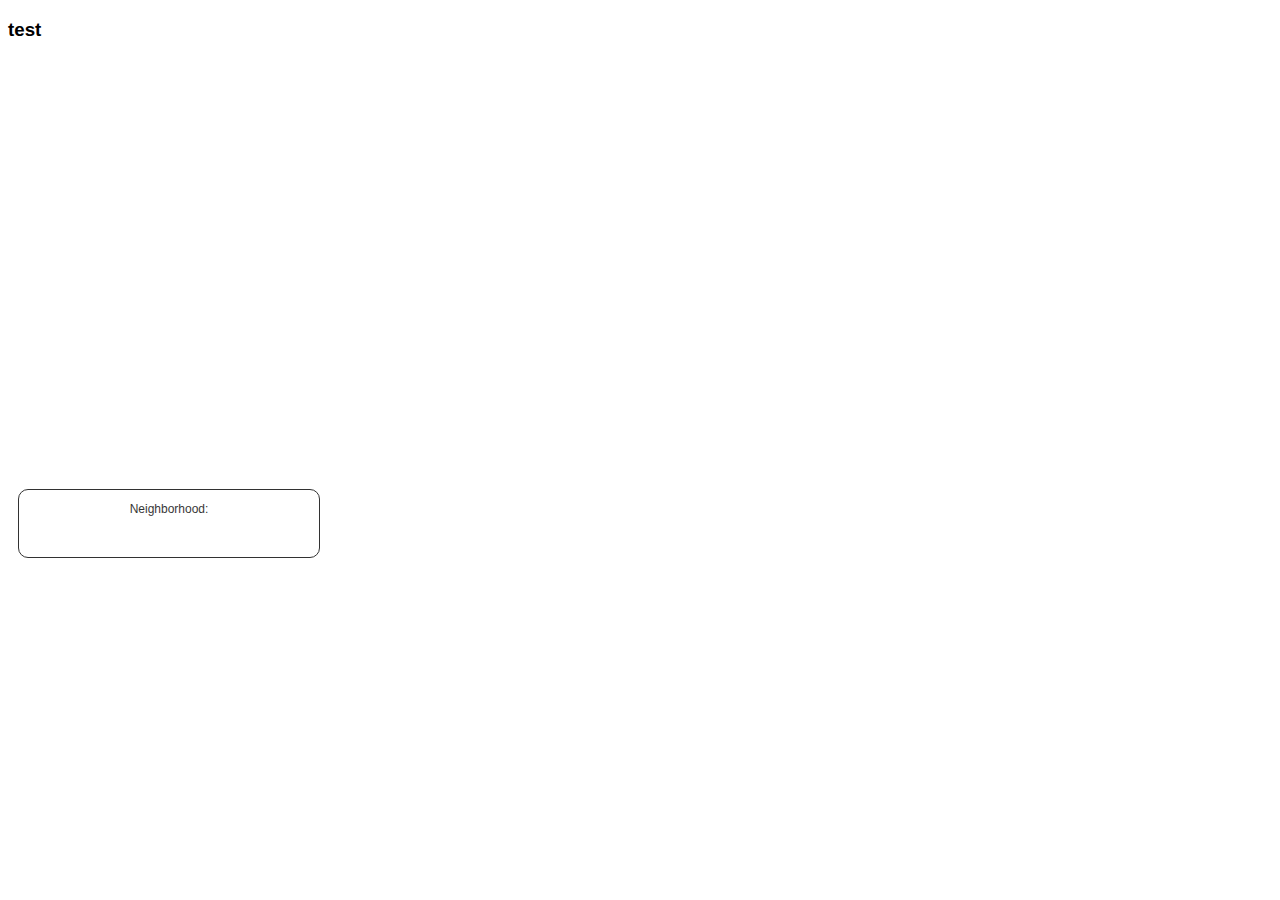
<file: index.html>
<!DOCTYPE html>
<html lang="en">
<head>
    <meta charset="UTF-8">
    <meta name="viewport" content="width=device-width, initial-scale=1.0">
    <title>HW 3</title>
    <script src="https://d3js.org/d3.v7.min.js"></script>
    <script src="https://d3js.org/topojson.v3.min.js"></script>
    <style>
        html{
            font-family: Arial, Helvetica, sans-serif;
        }
        .outline {
            stroke-width: 1px;
            stroke: #2b1c16;
            fill: none;
        }
        #map{
            background-color: #f7ead7;
        }
        .tool{
            background-color: white;
            border: 1px solid black;
            opacity: 0.8;
            position: relative;
            min-width: 100px;
            max-width: 300px;
            /* height:100px; */
            border-radius: 10px;
            top: 490px;
            left: 10px;
            margin-top:-60px;
        }
        .tooltip{
            text-align: center;
            height: 25px;
            line-height: 25px;
            margin-top: 0;
            /* font-variant: all-small-caps; */
        }
        .label{
            font-size: 9pt;
            text-align: center;
            margin-bottom: 0;
        }
        #house-tip{
            background-color: white;
            border: 1px solid black;
            opacity: 0.8;
            position: absolute;
            font-size: 9pt;
            padding:2px 5px;
        }
        #house-tip p{
            margin: 0;
        }
    </style>
</head>
<body>
    
    <h3>test</h3>
    <!-- <svg id="map" width="800" height="600"></svg> -->
    <div class="tool">
        <p class="label">Neighborhood:</p>
        <p class="tooltip"></p>
    </div>
</div>

<script>
    const tooltip = d3.select("div.tooltip")
    
    const w = 800;
    const h = 500;
    var svg_map = d3.select("body")
    .append("svg").attr("id","map")
    .attr("width", w)
    .attr("height", h)
    var g = svg_map.append("g")
    const width_map = w;
    const height_map = h;
    const margin_map = { top: 20, right: 20, bottom: 20, left: 20 };
    const mapWidth = width_map - margin_map.left - margin_map.right;
    const mapHeight = height_map - margin_map.top - margin_map.bottom;
    var focused = false;
    
    const requestMap = async function () {
        var k = 1;
        const data = await d3.json("data/pittsburgh.geojson");
        console.log(data);
        
        var projection = d3.geoMercator().fitSize([mapWidth, mapHeight], data);
        var path = d3.geoPath().projection(projection);
        
        let pittMap = g.selectAll("path.neighborhood").data(data.features)
        .join("path")
        .attr("clicked","false")
        .attr("class", "neighborhood")
        .attr("d", path)
        .style("fill", "#f5f5f5")
        .style("stroke", "#82680a")
        .style("stroke-width","0.5")
        var active = ''
        pittMap.on("mouseover", hoverPitt)
        pittMap.on("mouseout",function(event,d) {
            if(focused===false){
                active = d
                var selected = d3.select(this) 
                pittMap.on("mouseover", function(event,d){ // check if mouse is entering another neighborhood
                    if(d!==active && focused==false){ // only update hover if the user is over a different area
                        selected.style("fill","#f5f5f5")
                        // reset active area, highlight new hovered area
                        active = d
                        d3.select(this).style("fill","#f0ae00") 
                        d3.selectAll("p.tooltip").text(d.properties.name);
                    }
                })
            }
        })
        pittMap.on("mouseover", hoverPitt)
        pittMap.on("click", clicked)
        
        function hoverPitt(event, d){
            if(focused===false){
                active = d
                // only allow mouseovers when not selecting specific area
                d3.select(this).style("fill","#f0ae00")
                d3.selectAll("p.tooltip").text(d.properties.name);
            }
        }
        
        const houses = await d3.csv("data/zillow_pittsburgh.csv");
        let circles = g.selectAll("circle").data(houses)
        .join("circle")
        .attr("cx", d => projection(([d.Longitude, d.Latitude]))[0] + "px")
        .attr("cy", d => projection(([d.Longitude, d.Latitude]))[1] + "px")
        .attr("r", 4 / k)
        .attr("class", "point")
        .attr("selected",false)
        .style("opacity", "0.5")
        .style("fill", "#006633")
        .style("stroke", "black")
        .style("stroke-width", 0.5 / k);
        circles.on("mouseover", houseTip)
        circles.on("mouseout",  removeTip)
        circles.on("click", selectHouse)
        
        var selectedHouse = ''
        tracker = ''
        
        function selectHouse(event, d){
            d3.select("#house-detail").remove()
            if (tracker !== d) {
                console.log("trying to add new")
                // if the newly selected house is not the current one...
                if(selectedHouse !== ''){ // only deselect if something was there
                    selectedHouse
                    .style("fill","#006633") //reset color...
                    .attr("r", 4 / k) // and size...
                    .attr("selected",false) // and deselect
                    .style("opacity", "0.5") 
                    .attr("class", "point")
                }
                selectedHouse = d3.select(this)
                tracker = d
                console.log(this, d3.select(d))
                houseSelected = true // track that a house is selected
                // if the user clicks on a house, highlight it and show details
                d3.select(this).attr("r", 10 / k)
                .attr("selected", true).style("fill","limegreen").style("opacity","1").attr("class", "selected")
                // Make a panel with details
                
                // make a details panel
                let houseDetails = d3.select("body").append("div").attr("id","house-detail")
                houseDetails.append("p").text("Beds: "+ d.Bedrooms)
                .append("p").text("Baths: "+ d.Bathroom)
                .append("p").text("Price: "+ d["Sale Amount"])
                
            } else { // if the same house is clicked
                console.log("trying to deselect")
                d3.select(this)
                .style("fill","#006633") //reset color...
                .attr("r", 4 / k) // and size...
                .attr("selected",false) // and deselect
                .style("opacity", "0.5") 
                houseSelected = false // deselect it
                selectedHouse = '' // nothing is selected
                tracker = ''
            }
            
        }
        
        var zoom = d3.zoom()
        .scaleExtent([1, 8])
        .on('zoom', function(event) {
            k = event.transform.k
            g.selectAll('path')
            .attr('transform', event.transform).style("stroke-width", 0.5 / k);
            g.selectAll('circle')
            .attr('transform', event.transform)
            .attr("r", 4 / k)
            .style("stroke-width", 0.5 / k)
            g.selectAll('circle.selected')
            .attr('transform', event.transform)
            .attr("r", 10 / k)
            g.selectAll('circle')
            .on("mouseover",houseTip)
            .on("mouseout", removeTip)
            .on("click",    selectHouse);
        });
        
        svg_map.call(zoom);
        
        function houseTip(event, d){
            // create a tooltip for the house
            let house = d3.select(this)
            
            let mouseCoords = [event.clientX, event.clientY]
            
            let houseTip = d3.select("body").append("div").attr("id","house-tip")
            houseTip.style("left",mouseCoords[0]+"px").style("top" ,mouseCoords[1]+20+"px")
            houseTip.append("p").text("Beds: "+ d.Bedrooms)
            .append("p").text("Baths: "+ d.Bathroom)
            .append("p").text("Price: "+ d["Sale Amount"])
            
            // we don't want the hover to alter size/color on a selected point
            if(house.attr("selected")==="false"){
                house.attr("r", 6 / k).style("opacity","1")
            }else{
                house.attr("r", 10 / k).style("opacity","1")
            }
            
        }
        
        function removeTip(event, d){
            // get rid of the house tooltip
            let house = d3.select(this)
            // don't alter size/color if the house is selected
            if(house.attr("selected")=="false"){
                house.attr("r", 4 / k).style("opacity","0.5")
            }
            d3.selectAll("#house-tip").remove()
        }
        
        function clicked(event, d) { // zoom in on neighborhood on click
            const [[x0, y0], [x1, y1]] = path.bounds(d);
            event.stopPropagation();
            if(d3.select(this).attr("clicked")==="false"){
                // if the clicked on area isn't active, zoom to it & highlight
                focused = true;
                d3.select(this).attr("clicked","true")
                pittMap.transition().style("fill", "#baa98f");
                d3.select(this).transition().style("fill", "#f0ae00");
                svg_map.transition().duration(750).call(
                zoom.transform,
                d3.zoomIdentity
                .translate(w / 2, h / 2)
                .scale(Math.min(8, 0.9 / Math.max((x1 - x0) / w, (y1 - y0) / h)))
                .translate(-(x0 + x1) / 2, -(y0 + y1) / 2),
                d3.pointer(event, svg_map.node())
                );
            } else if(d3.select(this).attr("clicked")==="true"){
                // if the area is active, zoom back out and un-highlight
                focused = false;
                pittMap.transition().style("fill", "#f5f5f5");
                d3.select(this).attr("clicked","false")
                const [[x0, y0], [x1, y1]] = path.bounds(data);
                svg_map.transition().duration(750).call(
                zoom.transform,
                d3.zoomIdentity
                .translate(w / 2, h / 2)
                .scale(Math.min(8, 0.9 / Math.max((x1 - x0) / w, (y1 - y0) / h)))
                .translate(-(x0 + x1) / 2, -(y0 + y1) / 2),
                d3.pointer(event, svg_map.node())
                );
            } 
            
        }
    };
    requestMap()
    
    
    
</script>
</body>
</html>
</file>
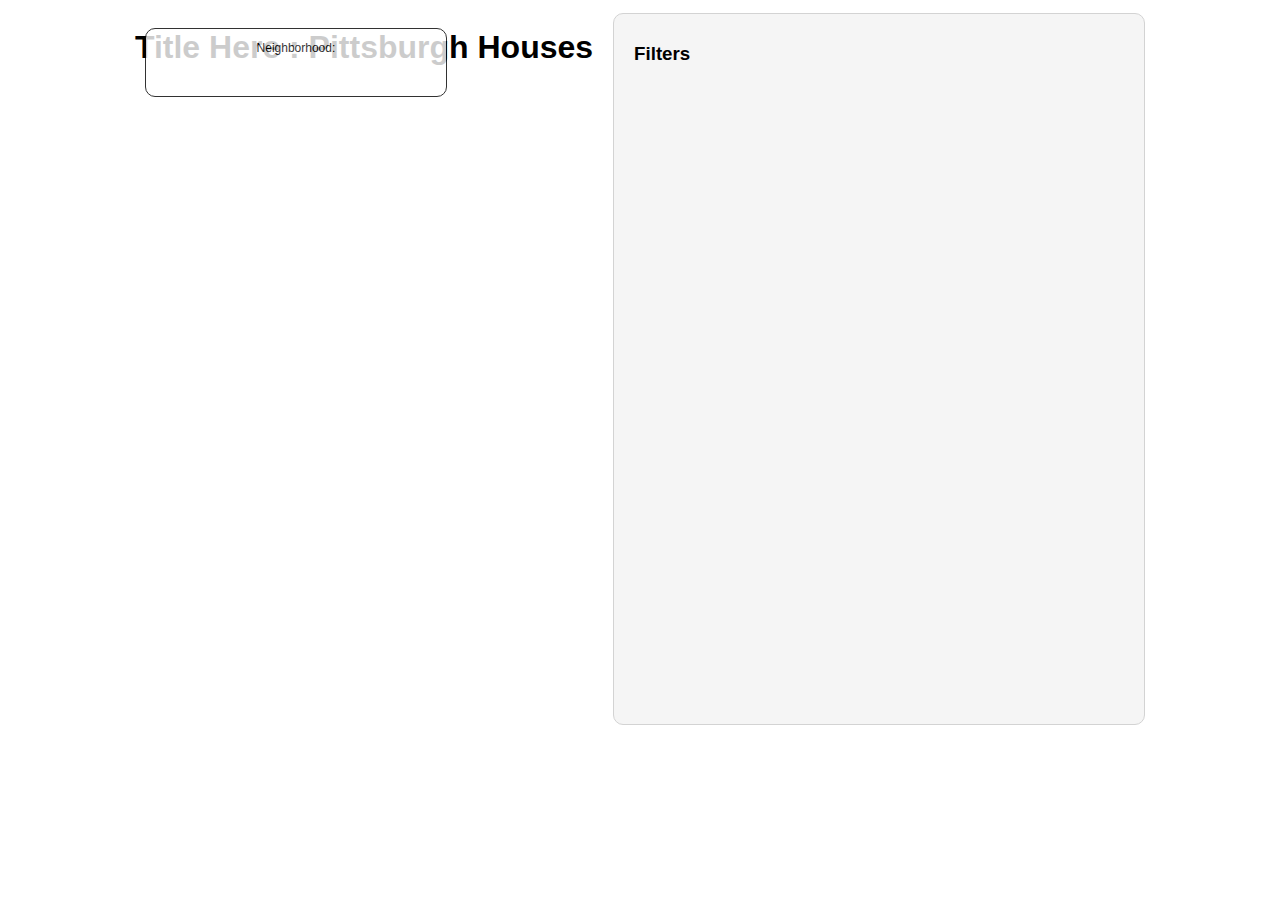
<file: static/index.html>
<!DOCTYPE html>
<html lang="en">
<head>
    <meta charset="UTF-8">
    <meta name="viewport" content="width=device-width, initial-scale=1.0">
    <title>HW 3</title>
    <script src="https://d3js.org/d3.v7.min.js"></script>
    <script src="https://d3js.org/topojson.v3.min.js"></script>
    <link rel="stylesheet" href="style.css">
    
</head>
<body>
    <div>
        
        <div class="content">
            <div class="map">
                <h1>Title Here : Pittsburgh Houses</h1>
                <div class="tool">
                    <p class="label">Neighborhood:</p>
                    <p class="tooltip"></p>
                </div>
            </div>
            
            <div id='filters'>
                <h3>Filters</h3>
                <div id="bedbath"></div>
            </div>
        </div>
    </div>

<script src="script.js"></script>

</body>
</html>
</file>
<file: static/style.css>
html {
    font-family: Arial, Helvetica, sans-serif;
}
body{
    display: flex;
    justify-content: center;
}
.outline {
    stroke-width: 1px;
    stroke: #2b1c16;
    fill: none;
}
#map{
    background-color: #f7ead7;
    min-width: 400px;
    border:0.75px solid rgb(71, 32, 0);
}
.tool{
    background-color: white;
    border: 1px solid black;
    opacity: 0.8;
    position: relative;
    min-width: 100px;
    max-width: 300px;
    /* height:100px; */
    border-radius: 10px;
    left: 10px;
    margin-top:-60px;
}
.selection{
    border: none;
    height: 55px;
    fill:rgb(197, 222, 245);
}
.handle{
    fill: rgb(177, 177, 177);
    height:60px;
    width: 4px;
}
#filters h3{
    margin-bottom: 7px;
}
.control{
    margin-bottom:10px;
}
.boxes{
    column-count: 2;
}
.rangelabel,.checkboxlabel{
    margin-bottom: 5px;
}
span p{
    display: inline;
    margin-right: 10px;
}
.tooltip{
    text-align: center;
    height: 25px;
    line-height: 25px;
    margin-top: 0;
    /* font-variant: all-small-caps; */
}
div.content{
    display: flex;
}
h3.min, h3.max{
    font-size: 12pt;
    margin-bottom: 0px;
    font-variant: all-small-caps;
    font-weight: normal;
}
p.min, p.max{
    margin-top: 2px;
}
.label-container{
    display: flex;
    width: 380px;
    justify-content: space-between;
    padding: 10px;
    margin-top: -75px;
}
.label{
    font-size: 9pt;
    text-align: center;
    margin-bottom: 0;
}
#house-tip{
    background-color: white;
    border: 1px solid black;
    opacity: 0.8;
    position: absolute;
    font-size: 9pt;
    padding:2px 5px;
}
#house-tip p{
    margin: 0;
}
#house-detail p:first-child{
    margin-top: 0;
}
#house-detail {
    background-color:#f5f5f5;
    border:0.75px solid lightgrey;
    border-radius: 10px;
    padding-left:20px;
    min-height: 100px;
    column-count: 2;
    padding: 25px;
}
.detailhead{
    margin-top:10px;
    margin-bottom: 2px;
}
.filterlabel{
    margin-left: 10px;
    margin-bottom: 5px;
}

#filters {
    background-color:#f5f5f5;
    border:0.75px solid lightgrey;
    border-radius: 10px;
    margin-left: 20px;
    margin-top: 5px;
    width: 500px;
    padding: 10px;
    padding-left: 20px;
    height: 690px;
}

#filters input.min {
    width: 100px;
    margin-right: 10px;
}
.range{
    width: 30px !important;
}
#bedbath{
    display: flex;
    width: 300px;
    justify-content: space-between;
}
</file>
